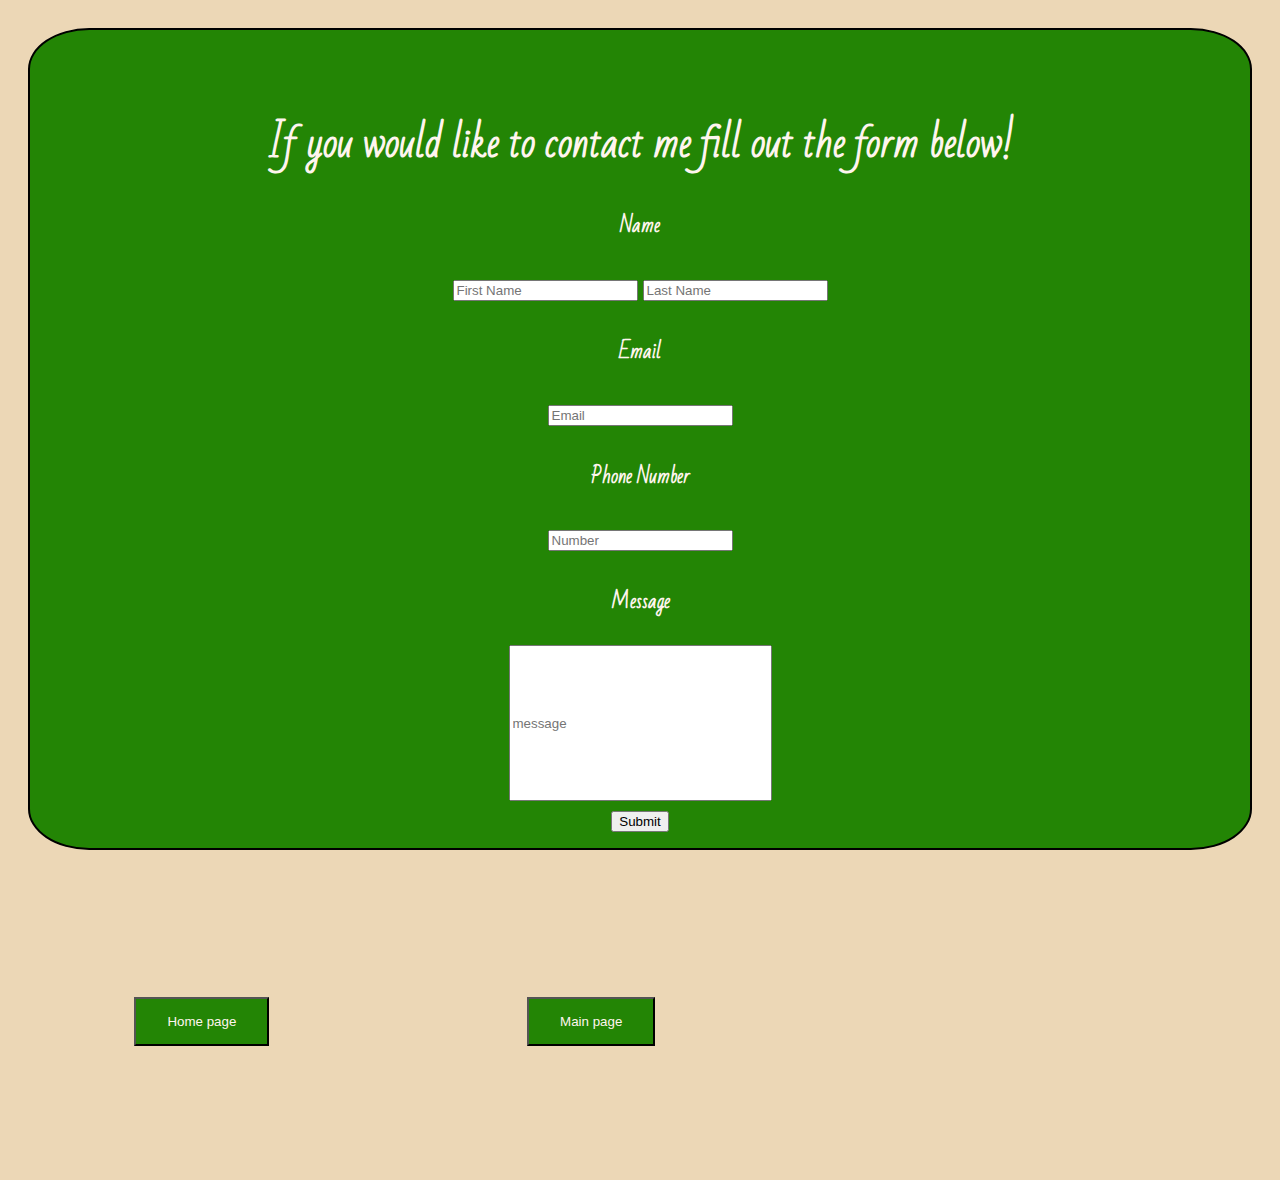
<file: folder.html/contact.html>
<!doctype html>
<html lang="en">
  <head>
  
    <meta charset="utf-8">
    <meta name="viewport" content="width=device-width, initial-scale=1">

    <link rel="preconnect" href="https://fonts.googleapis.com">
    <link rel="preconnect" href="https://fonts.gstatic.com" crossorigin>
    <link href="https://fonts.googleapis.com/css2?family=Bad+Script&display=swap" rel="stylesheet">
    <link href="https://cdn.jsdelivr.net/npm/bootstrap@5.0.2/dist/css/bootstrap.min.css" rel="stylesheet" integrity="sha384-EVSTQN3/azprG1Anm3QDgpJLIm9Nao0Yz1ztcQTwFspd3yD65VohhpuuCOmLASjC" crossorigin="anonymous">
    <link rel="stylesheet" href="styles.css">

    <title>Hello, world!</title>
  </head>
  <body>
   
    <div class="container">
        <div class="row">
            <div class="container">
                <div class="row">
                  
                  <form class="form">
                    <h1> If you would like to contact me fill out the form below!</h1>
                    <h4>Name</h4>
                    <input class="textInput" placeholder="First Name">
                    <input class="textInput" placeholder="Last Name">
          
                    <h4>Email</h4>
                    <input class="textInput" placeholder="Email">
                    <br>
          
                    <h4>Phone Number</h4>
                    <input class="textInput" placeholder="Number">
          
                    <h4>Message</h4>
                    <input class="textInput" placeholder="message" id="textboxid">
                    <br>
                    <button type="submit" class="btn btn-success">Submit</button>
          
                  </form>
                </div>
              </div>
             
        </div>
    </div>

      
    
    <button type="button" class="button" id="contact"><a href="home.html">Home page</a></button>
    <button type="button" class="button" id="contact"><a href="index.html">Main page</a></button>

  
    <script src="https://cdn.jsdelivr.net/npm/bootstrap@5.0.2/dist/js/bootstrap.bundle.min.js" integrity="sha384-MrcW6ZMFYlzcLA8Nl+NtUVF0sA7MsXsP1UyJoMp4YLEuNSfAP+JcXn/tWtIaxVXM" crossorigin="anonymous"></script>

   
  </body>
</html>
</file>
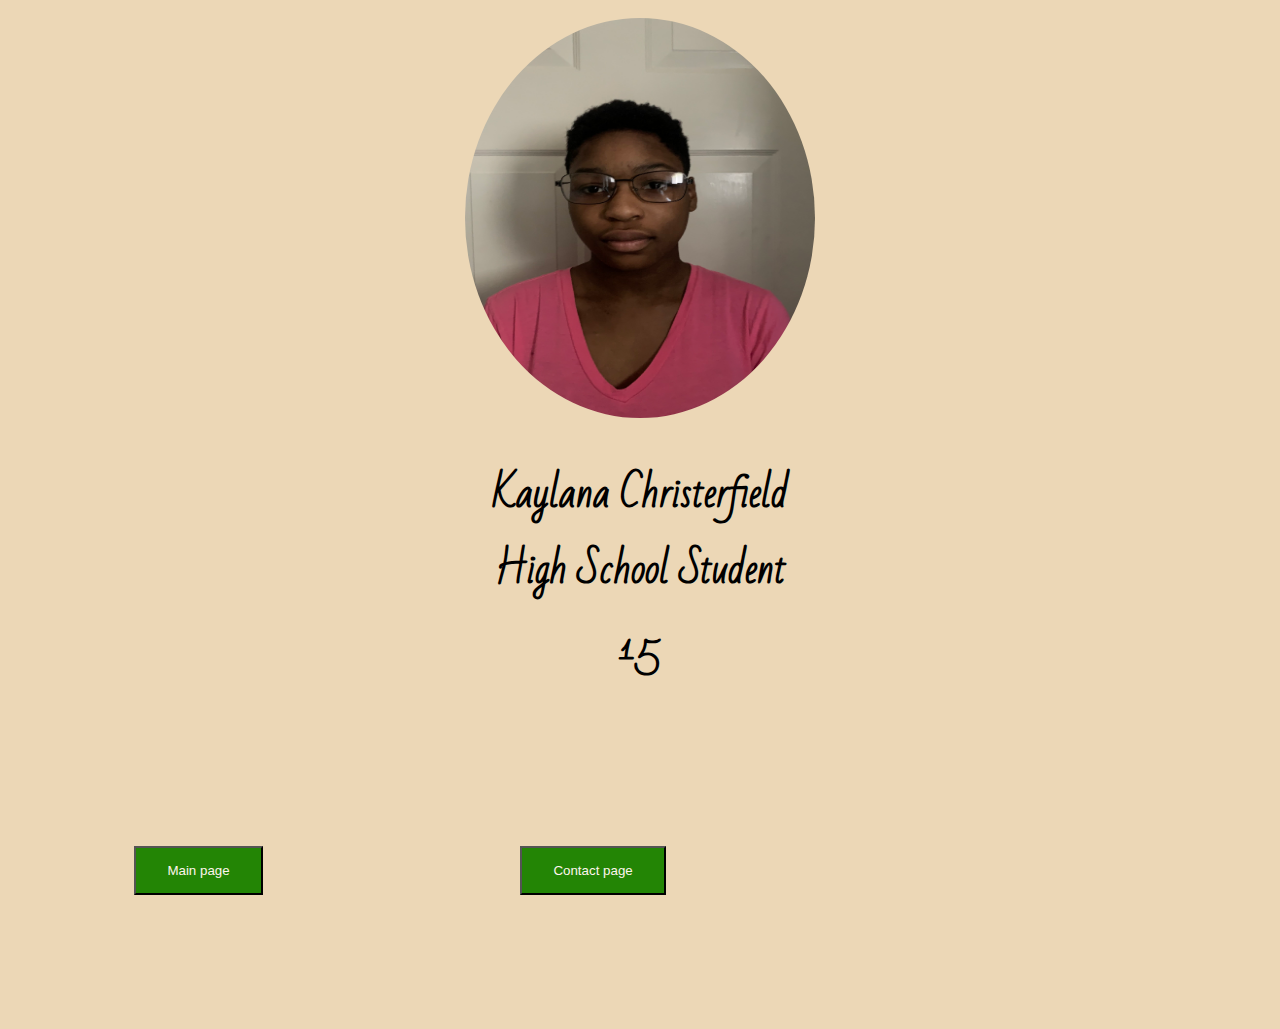
<file: folder.html/home.html>
<!doctype html>
<html lang="en">
  <head>
  
    <meta charset="utf-8">
    <meta name="viewport" content="width=device-width, initial-scale=1">

    <link rel="preconnect" href="https://fonts.googleapis.com">
    <link rel="preconnect" href="https://fonts.gstatic.com" crossorigin>
    <link href="https://fonts.googleapis.com/css2?family=Bad+Script&display=swap" rel="stylesheet">
    <link href="https://cdn.jsdelivr.net/npm/bootstrap@5.0.2/dist/css/bootstrap.min.css" rel="stylesheet" integrity="sha384-EVSTQN3/azprG1Anm3QDgpJLIm9Nao0Yz1ztcQTwFspd3yD65VohhpuuCOmLASjC" crossorigin="anonymous">
    <link rel="stylesheet" href="styles.css">

    <title>Hello, world!</title>
  </head>
  <body>
   
    <div class="container">
        <div class="row">
          <div class="intro">

            <img src="me.jpg" id="me2">

            <h1>
                Kaylana Christerfield<br>
                High School Student<br>
                15<br>
            </h1>

          </div>
        </div>
    </div>

      
    <button type="button" class="button" id="contact"><a href="index.html">Main page</a></button>
    <button type="button" class="button" id="contact"><a href="contact.html">Contact page</a></button>

  
    <script src="https://cdn.jsdelivr.net/npm/bootstrap@5.0.2/dist/js/bootstrap.bundle.min.js" integrity="sha384-MrcW6ZMFYlzcLA8Nl+NtUVF0sA7MsXsP1UyJoMp4YLEuNSfAP+JcXn/tWtIaxVXM" crossorigin="anonymous"></script>

   
  </body>
</html>
</file>
<file: folder.html/styles.css>
body{
    background-color: #ecd7b6;
    font-family: 'Bad Script', cursive;
    font-size: larger;
}

img{
    border-radius: 15%;
    width: 350px;
    height: 250px;
}

.intro{
    text-align: center;
}
.container{
    padding: 10px;
}

.skill{
    border-color: #ecd7b6;
    border-style:dotted;
}
#skills{
    text-align: center;
    padding-right: 70px;
}

th,td,tr{
    border: 2px solid #238505 ;
    padding: 20px;
    border-style:groove;

  
}


.jumbotron{
    background-color: rgba(4, 19, 1, 0.2);
    text-align: center;
}

.skills{
    padding-left: 30%;
    padding-bottom: 5%;
}
#me{
    width: 150px;
    height: 150px;
    border-radius: 50%;
}

#aboutme{
    padding-left: 30%;
}

a:link, a:visited {
    background-color: #238505 ;
    text-decoration: none;
    color: seashell;
    padding: 14px 25px;
    text-align: center;
    display: inline-block;
  }
.button{
    background-color: #238505 ;
    margin: 10%;
}

a:hover, a:active {
    background-color: #154905;
  }

  form{
      text-align: center;
      background-color: #238505 ;
      color: seashell;
      padding: 10px;
      padding-top: 50px;
      border-radius: 5%;
      border: 2px solid black;
  }

  #textboxid{
      width: 255px;
      height: 150px;
  }

  #qualifications{
      padding-left: 25%;
  }

  #projects{
    text-align: center;
  }


#me2{
    width: 350px;
    height: 400px;
    border-radius: 50%;
}
</file>
